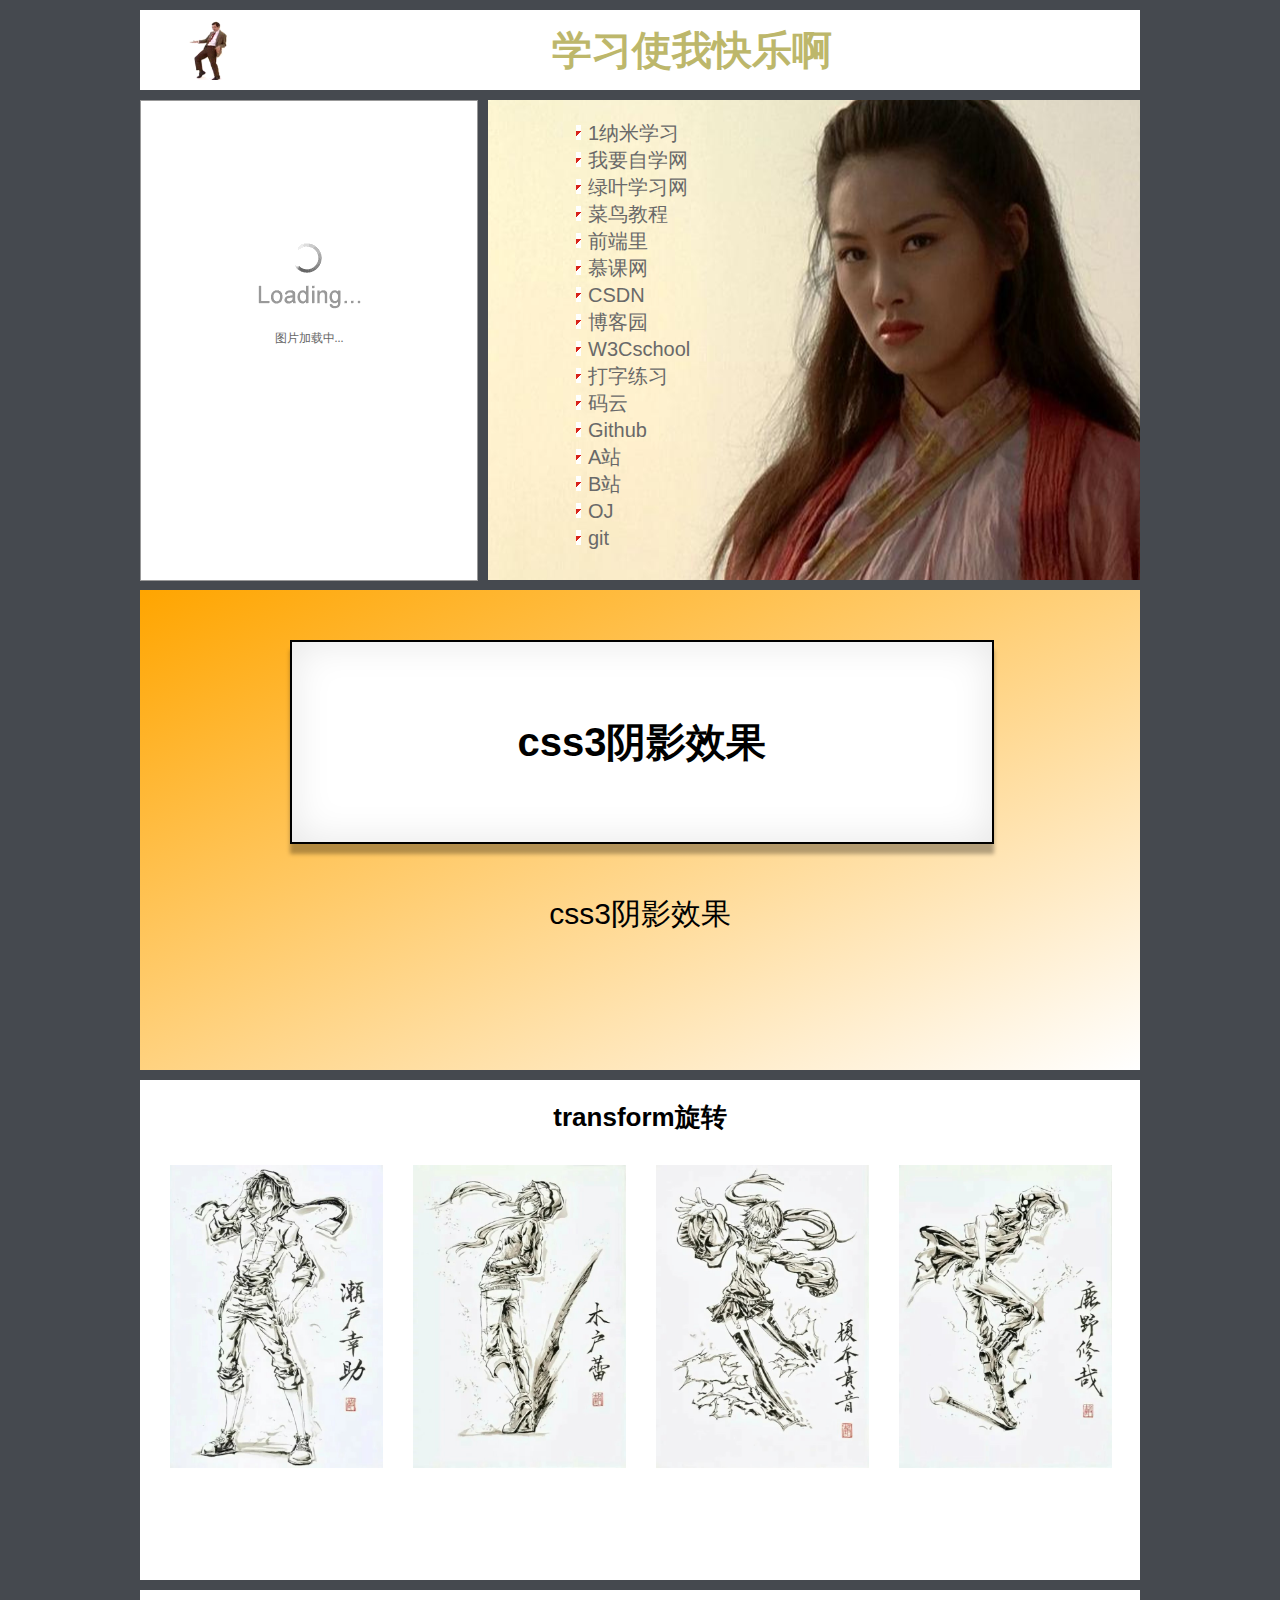
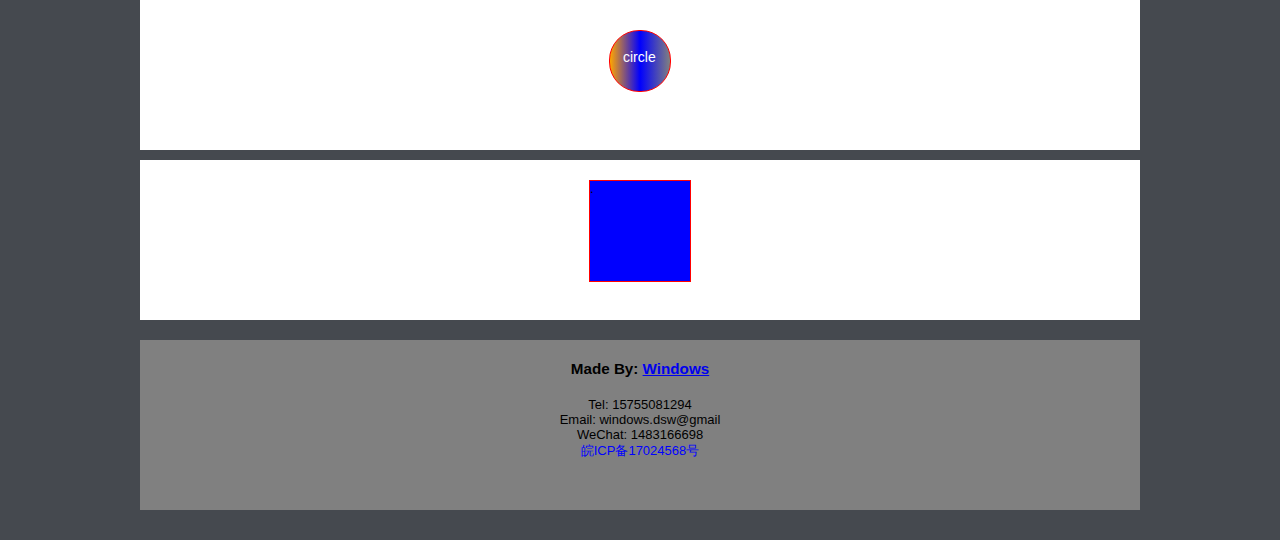
<file: index.html>
<!DOCTYPE html>
<html lang="en">
<head>
	<meta charset="UTF-8">
	<title>王东省</title>
</head>
<script type="text/javascript" src="js/myfocus-2.0.1.min.js"></script>
<link rel="stylesheet" type="text/css" href="css/main.css">
<script type="text/javascript">
	myFocus.set({
		id:'myfocus',
		pattern:'mF_sohusports'
	});
</script>
<body>
	<div class="head">
		<img src="images/2.gif "/>
		<h1> 学习使我快乐啊</h1>
	</div>
	<div class="wrap">
		<div class="ad" id="myfocus">
			<div class="loading">
				<img src="images/loading.gif" alt="图片加载中...">
			</div><!-- loading结束 -->
			<div class="pic">
				<ul>
					<li><a href="#"><img src="images/a1.jpg"></a></li>
					<li><a href="#"><img src="images/a2.jpg"></a></li>
					<li><a href="#"><img src="images/a3.jpg"></a></li>
					<li><a href="#"><img src="images/a4.jpg"></a></li>
				</ul>		
			</div><!-- pic结束 -->
		</div><!-- ad结束 -->
		<div class="blank1">
			
		</div>
		<div class="book_list">
			<ul>
				<li><a href="http://www.1nami.com/">1纳米学习</a></li>
				<li><a href="http://www.51zxw.net/">我要自学网</a></li>
				<li><a href="http://www.lvyestudy.com/">绿叶学习网</a></li>
				<li><a href="http://www.runoob.com/">菜鸟教程</a></li>
				<li><a href="http://www.yyyweb.com/">前端里</a></li>
				<li><a href="http://www.imooc.com/#">慕课网</a></li>
				<li><a href="http://www.csdn.net/">CSDN</a></li>
				<li><a href="https://www.cnblogs.com/">博客园</a></li>
				<li><a href="https://www.w3cschool.cn/">W3Cschool</a></li>
				<li><a href="https://www.typing.com/student/test">打字练习</a></li>
				<li><a href="https://git.oschina.net/login">码云</a></li>
				<li><a href="https://github.com/">Github</a></li>
				<li><a href="http://www.acfun.cn/">A站</a></li>
				<li><a href="https://www.bilibili.com/">B站</a></li>
				<li><a href="https://oj.ahstu.cc/JudgeOnline/">OJ</a></li>
				<li><a href="https://git.ahstu.cc/">git</a></li>
			</ul>
		</div><!-- book_list结束 -->
	</div> <!-- wrap结束 -->

	<div class="shadow_bg">
		<div class="shadow effect">
			<h1>css3阴影效果</h1>
		</div><!-- shadow -->
		<p>css3阴影效果</p>
	</div><!-- shadow_bg -->

	<div class="transform_bg">
		<h1>transform旋转</h1>
		<dl>
			<dt>
				<dd><img src="images/a1.jpg" alt="1"></dd>
				<dd><img src="images/a2.jpg" alt="2"></dd>
				<dd><img src="images/a3.jpg" alt="3"></dd>
				<dd><img src="images/a4.jpg" alt="4"></dd>
			</dt>
		</dl>
	</div><!-- transform_bg结束 -->

	<div class="border_radius_bg">
		<div class="circle">
			<span>circle</span>
		</div>
	</div><!-- border_radius_bg -->
	<div class="transition_bg">
		<div class="tb">.</div>
	</div><!-- translation_bg -->

	<div class="copyright">
		<div class="copyright_content">
			<h3>Made By: <a target="_blank" href="resume.html" >Windows</a></h3>
			<ul>
				<li>Tel: 15755081294</li>
				<li>Email: windows.dsw@gmail</li>
			<li>WeChat: 1483166698</li>
			<li><a target="_blank" href="http://www.miibeian.gov.cn/">皖ICP备17024568号</a></li>
			</ul>
		</div> <!-- copyright_content结束 -->
	</div><!-- copyright结束 -->

</body>
</html>
</file>
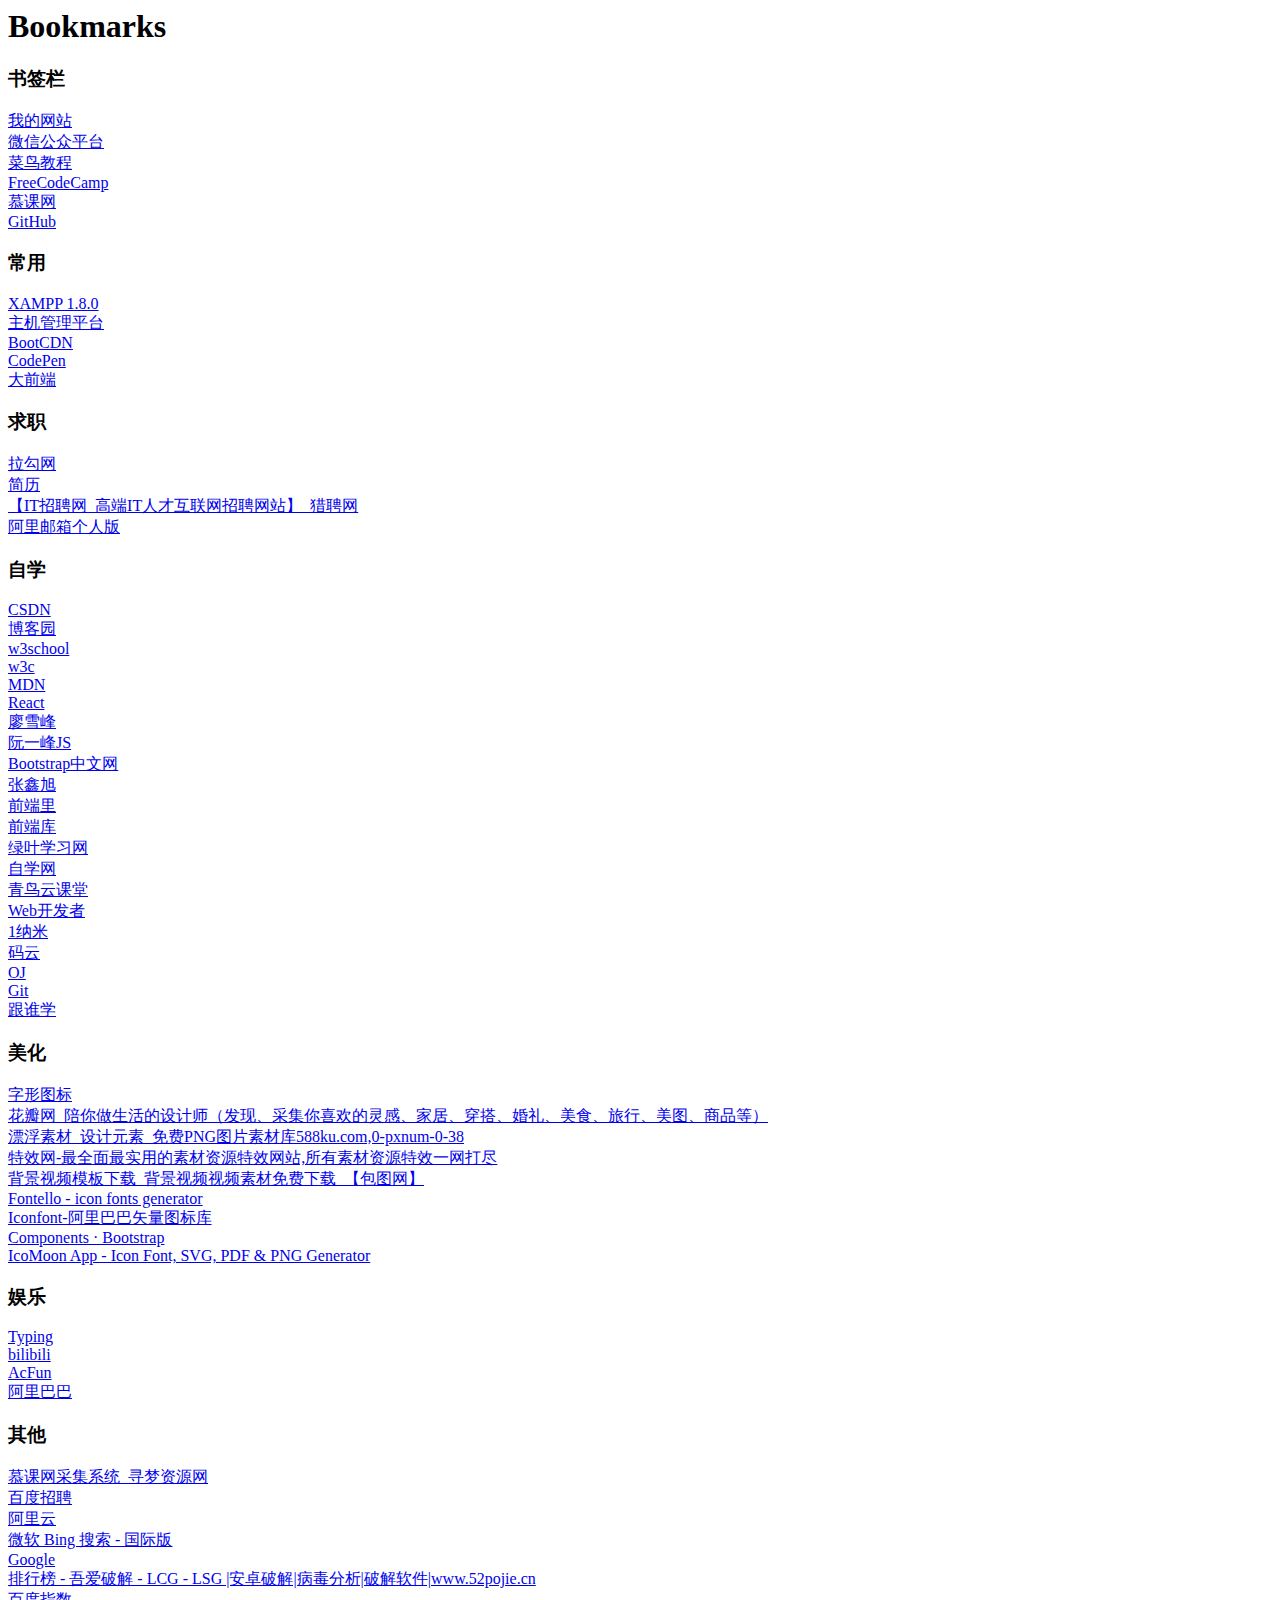
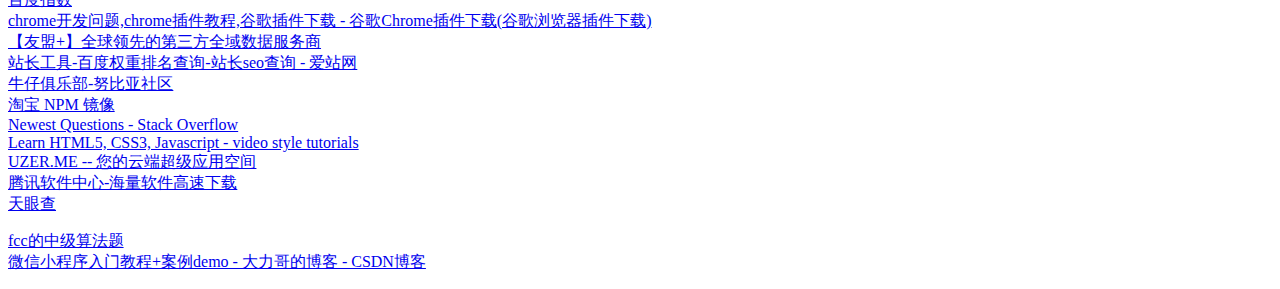
<file: chrome书签/bookmarks_01.html>
<!DOCTYPE NETSCAPE-Bookmark-file-1>
<!-- This is an automatically generated file.
     It will be read and overwritten.
     DO NOT EDIT! -->
<META HTTP-EQUIV="Content-Type" CONTENT="text/html; charset=UTF-8">
<TITLE>Bookmarks</TITLE>
<H1>Bookmarks</H1>
<DL><p>
    <DT><H3 ADD_DATE="1502953653" LAST_MODIFIED="1510555440" PERSONAL_TOOLBAR_FOLDER="true">书签栏</H3>
    <DL><p>
        <DT><A HREF="http://wangdongsheng.cc/" ADD_DATE="1508906998" ICON="[data-uri]">我的网站</A>
        <DT><A HREF="https://mp.weixin.qq.com/wxopen/wacodepage?action=getcodepage&token=237504069&lang=zh_CN" ADD_DATE="1510550674" ICON="[data-uri]">微信公众平台</A>
        <DT><A HREF="http://www.runoob.com/" ADD_DATE="1505137338" ICON="[data-uri]">菜鸟教程</A>
        <DT><A HREF="https://www.freecodecamp.cn/wrongcode886" ADD_DATE="1509882801" ICON="[data-uri]">FreeCodeCamp</A>
        <DT><A HREF="http://www.imooc.com/#" ADD_DATE="1503272345" ICON="[data-uri]">慕课网</A>
        <DT><A HREF="https://github.com/" ADD_DATE="1503650626" ICON="[data-uri]">GitHub</A>
        <DT><H3 ADD_DATE="1510555395" LAST_MODIFIED="1510555429">常用</H3>
        <DL><p>
            <DT><A HREF="http://localhost/xampp/" ADD_DATE="1509625094" ICON="[data-uri]">XAMPP 1.8.0</A>
            <DT><A HREF="https://cp.aliyun.com/#/siteHome" ADD_DATE="1508912432" ICON="[data-uri]">主机管理平台</A>
            <DT><A HREF="http://www.bootcdn.cn/" ADD_DATE="1510125673" ICON="[data-uri]">BootCDN </A>
            <DT><A HREF="https://codepen.io/" ADD_DATE="1510030177" ICON="[data-uri]">CodePen</A>
            <DT><A HREF="http://www.daqianduan.com/nav#0" ADD_DATE="1510312399" ICON="[data-uri]">大前端</A>
        </DL><p>
        <DT><H3 ADD_DATE="1510050870" LAST_MODIFIED="1510050922">求职</H3>
        <DL><p>
            <DT><A HREF="https://www.lagou.com/mycenter/delivery.html?tag=0" ADD_DATE="1509518961" ICON="[data-uri]">拉勾网</A>
            <DT><A HREF="http://cv.qiaobutang.com/" ADD_DATE="1507619805" ICON="[data-uri]">简历</A>
            <DT><A HREF="https://www.liepin.com/it/" ADD_DATE="1509526910" ICON="[data-uri]">【IT招聘网_高端IT人才互联网招聘网站】_猎聘网</A>
            <DT><A HREF="https://mail.aliyun.com/alimail/" ADD_DATE="1507881737" ICON="[data-uri]">阿里邮箱个人版</A>
        </DL><p>
        <DT><H3 ADD_DATE="1510050159" LAST_MODIFIED="1510452448">自学</H3>
        <DL><p>
            <DT><A HREF="http://www.csdn.net/" ADD_DATE="1502953924" ICON="[data-uri]">CSDN</A>
            <DT><A HREF="https://www.cnblogs.com/" ADD_DATE="1502954058" ICON="[data-uri]">博客园</A>
            <DT><A HREF="http://www.w3school.com.cn/tags/html_ref_canvas.asp" ADD_DATE="1508748719" ICON="[data-uri]">w3school</A>
            <DT><A HREF="https://www.w3cschool.cn/" ADD_DATE="1502954421" ICON="[data-uri]">w3c</A>
            <DT><A HREF="https://developer.mozilla.org/zh-CN/docs/Web/JavaScript" ADD_DATE="1507639361" ICON="[data-uri]">MDN</A>
            <DT><A HREF="https://reactjs.org/docs/hello-world.html" ADD_DATE="1510322934" ICON="[data-uri]">React</A>
            <DT><A HREF="https://www.liaoxuefeng.com/" ADD_DATE="1510202831" ICON="[data-uri]">廖雪峰</A>
            <DT><A HREF="http://www.ruanyifeng.com/blog/javascript/" ADD_DATE="1510323297" ICON="[data-uri]"> 阮一峰JS</A>
            <DT><A HREF="http://www.bootcss.com/" ADD_DATE="1509763323" ICON="[data-uri]">Bootstrap中文网</A>
            <DT><A HREF="http://www.zhangxinxu.com/wordpress/" ADD_DATE="1506045368" ICON="[data-uri]">张鑫旭</A>
            <DT><A HREF="http://www.yyyweb.com/" ADD_DATE="1503023026" ICON="[data-uri]">前端里</A>
            <DT><A HREF="http://www.jqhtml.com/" ADD_DATE="1509763173">前端库</A>
            <DT><A HREF="http://www.lvyestudy.com/" ADD_DATE="1505199978" ICON="[data-uri]">绿叶学习网</A>
            <DT><A HREF="http://www.51zxw.net/" ADD_DATE="1505177324" ICON="[data-uri]">自学网</A>
            <DT><A HREF="http://s.bdqn.cn/index.shtml?unit=10000137" ADD_DATE="1505271851" ICON="[data-uri]">青鸟云课堂</A>
            <DT><A HREF="http://www.admin10000.com/" ADD_DATE="1509183139" ICON="[data-uri]">Web开发者</A>
            <DT><A HREF="http://www.1nami.com/" ADD_DATE="1502953715" ICON="[data-uri]">1纳米</A>
            <DT><A HREF="https://git.oschina.net/login" ADD_DATE="1502954308" ICON="[data-uri]">码云</A>
            <DT><A HREF="https://oj.ahstu.cc/JudgeOnline/" ADD_DATE="1502953992" ICON="[data-uri]">OJ</A>
            <DT><A HREF="https://git.ahstu.cc/" ADD_DATE="1502954034" ICON="[data-uri]">Git </A>
            <DT><A HREF="http://www.genshuixue.com/i-cxy/" ADD_DATE="1510229972" ICON="[data-uri]">跟谁学</A>
        </DL><p>
        <DT><H3 ADD_DATE="1510050226" LAST_MODIFIED="1510053626">美化</H3>
        <DL><p>
            <DT><A HREF="http://www.runoob.com/try/demo_source/bootstrap-glyph-customization.htm" ADD_DATE="1509718735" ICON="[data-uri]">字形图标</A>
            <DT><A HREF="http://huaban.com/" ADD_DATE="1509016656" ICON="[data-uri]">花瓣网_陪你做生活的设计师（发现、采集你喜欢的灵感、家居、穿搭、婚礼、美食、旅行、美图、商品等）</A>
            <DT><A HREF="http://588ku.com/sucai/piaofu/" ADD_DATE="1509014593" ICON="[data-uri]">漂浮素材_设计元素_免费PNG图片素材库588ku.com,0-pxnum-0-38</A>
            <DT><A HREF="http://www.zhaotexiao.com/" ADD_DATE="1507986335" ICON="[data-uri]">特效网-最全面最实用的素材资源特效网站,所有素材资源特效一网打尽</A>
            <DT><A HREF="http://ibaotu.com/shipin/7-5138-0-0-0-1.html?chan=bd&label=video&plan=D1-bd&kwd=9641" ADD_DATE="1507986263" ICON="[data-uri]">背景视频模板下载_背景视频视频素材免费下载_【包图网】</A>
            <DT><A HREF="http://fontello.com/" ADD_DATE="1509277709" ICON="[data-uri]">Fontello - icon fonts generator</A>
            <DT><A HREF="http://www.iconfont.cn/home/index?spm=a313x.7781069.1998910419.2" ADD_DATE="1509799798" ICON="[data-uri]">Iconfont-阿里巴巴矢量图标库</A>
            <DT><A HREF="https://getbootstrap.com/docs/3.3/components/" ADD_DATE="1509718474" ICON="[data-uri]">Components · Bootstrap</A>
            <DT><A HREF="https://icomoon.io/app/#/select" ADD_DATE="1509718700" ICON="[data-uri]">IcoMoon App - Icon Font, SVG, PDF &amp; PNG Generator</A>
        </DL><p>
        <DT><H3 ADD_DATE="1510050408" LAST_MODIFIED="1510053518">娱乐</H3>
        <DL><p>
            <DT><A HREF="https://www.typing.com/student/test" ADD_DATE="1503391635" ICON="[data-uri]">Typing</A>
            <DT><A HREF="https://www.bilibili.com/" ADD_DATE="1502954127" ICON="[data-uri]">bilibili</A>
            <DT><A HREF="http://www.acfun.cn/" ADD_DATE="1505101459" ICON="[data-uri]">AcFun</A>
            <DT><A HREF="http://p4psearch.1688.com/p4p114/p4psearch/offer2.htm?keywords=%B0%A2%C0%EF1688&cosite=baidujj&location=landing_t4&trackid=8856886241459806733061" ADD_DATE="1506156972" ICON="[data-uri]">阿里巴巴</A>
        </DL><p>
        <DT><H3 ADD_DATE="1510050472" LAST_MODIFIED="1510451492">其他</H3>
        <DL><p>
            <DT><A HREF="https://www.xunmzy.com/tool/imooc/" ADD_DATE="1509776530" ICON="[data-uri]">慕课网采集系统_寻梦资源网</A>
            <DT><A HREF="http://talent.baidu.com/external/baidu/index.html#/individualCenter" ADD_DATE="1509621217" ICON="[data-uri]">百度招聘</A>
            <DT><A HREF="https://www.aliyun.com/?utm_medium=search&utm_source=sogou&utm_campaign=chanpinci&utm_content=se_663466" ADD_DATE="1507882917" ICON="[data-uri]">阿里云</A>
            <DT><A HREF="https://www.bing.com/?FORM=Z9FD1&intlF=" ADD_DATE="1509238628" ICON="[data-uri]">微软 Bing 搜索 - 国际版</A>
            <DT><A HREF="https://www.google.com.hk/" ADD_DATE="1505992815" ICON="[data-uri]">Google</A>
            <DT><A HREF="https://www.52pojie.cn/misc.php?mod=ranklist" ADD_DATE="1507986929" ICON="[data-uri]">排行榜 - 吾爱破解 - LCG - LSG |安卓破解|病毒分析|破解软件|www.52pojie.cn</A>
            <DT><A HREF="http://index.baidu.com/" ADD_DATE="1508681521" ICON="[data-uri]">百度指数</A>
            <DT><A HREF="http://www.chrome8.net/jiaocheng/" ADD_DATE="1508162006" ICON="[data-uri]">chrome开发问题,chrome插件教程,谷歌插件下载 - 谷歌Chrome插件下载(谷歌浏览器插件下载)</A>
            <DT><A HREF="http://www.umeng.com/" ADD_DATE="1508740974" ICON="[data-uri]">【友盟+】全球领先的第三方全域数据服务商</A>
            <DT><A HREF="https://www.aizhan.com/" ADD_DATE="1508740986" ICON="[data-uri]">站长工具-百度权重排名查询-站长seo查询 - 爱站网</A>
            <DT><A HREF="http://bbs.nubia.cn/portal.php" ADD_DATE="1508831958" ICON="[data-uri]">牛仔俱乐部-努比亚社区</A>
            <DT><A HREF="http://npm.taobao.org/" ADD_DATE="1510126140" ICON="[data-uri]">淘宝 NPM 镜像</A>
            <DT><A HREF="https://stackoverflow.com/questions" ADD_DATE="1510141036">Newest Questions - Stack Overflow</A>
            <DT><A HREF="http://thecodeplayer.com/" ADD_DATE="1510236609" ICON="[data-uri]">Learn HTML5, CSS3, Javascript - video style tutorials</A>
            <DT><A HREF="https://uzer.me/z/apps" ADD_DATE="1510276289">UZER.ME -- 您的云端超级应用空间</A>
            <DT><A HREF="https://pc.qq.com/" ADD_DATE="1510293225" ICON="[data-uri]">腾讯软件中心-海量软件高速下载</A>
            <DT><A HREF="https://www.tianyancha.com/" ADD_DATE="1510404469" ICON="[data-uri]">天眼查</A>
        </DL><p>
        <DT><A HREF="https://www.cnblogs.com/djtao/p/6028146.html" ADD_DATE="1510451492" ICON="[data-uri]">fcc的中级算法题 </A>
        <DT><A HREF="http://blog.csdn.net/qq137722697/article/details/52988719" ADD_DATE="1510551561" ICON="[data-uri]">微信小程序入门教程+案例demo - 大力哥的博客 - CSDN博客</A>
    </DL><p>
</DL><p>
</file>
<file: css/main.css>
@charset 'utf-8';
*{
	margin:0px;
	padding: 0px;
}
body {
	font-size: 13px;
	font-family: STHeiti, "微软雅黑", "Microsoft Yahei", Arial, Helmet, Freesans, sans-serif;
	background:#45494F;
}
.head{
	width:1000px;
	height: 80px;
	margin: 10px auto;
	background-color: white;
}
.head img{
	width:94px;
	height:70px;
	display: block;
	float:  left;
	padding-bottom: 10px;
	padding-left: 10px; 
}
.head h1{
	text-align: center;
	line-height: 80px;
	font-size: 40px;
	color: #BDB76B;
}
.wrap{
	width: 1000px;
	height: 480px;
	margin: 0 auto;
	background-color: white;
}
.ad{
	width: 320px;
	height: 463px;
	float:left;	
	overflow: hidden;

}	
.pic img{
	width: 320px;
	height: 460px;

}
.blank1{
	width:10px;
	height: 480px;
	float: left;
	background-color:#45494F; 
}
.book_list{
	height:460px;
	float:left;
	width: 552px;	
	padding-left: 100px;
	padding-top: 20px;
	background: url(../images/bg.jpg) center;
}
.book_list a{
	text-decoration: none;
	line-height: 27px;
	font-size: 20px;

}
.book_list li{
	list-style: none;
	list-style: url(../images/list.jpg);
}
.book_list a:link, .book_list a:visited{
	color: #696969;
}
.book_list a:hover, .book_list a:active{
	color: #C00;
	font-size: 24px;
}
.shadow_bg{
	width: 1000px;
	height: 480px;
	margin: 10px auto;
	background:linear-gradient(to top left,white,orange);
}
.shadow{
	width: 700px;
	height:200px;
	float:left;
	margin:50px 150px;
	background-color: #fff;
	border: 2px solid #000;
}
.shadow h1{
	text-align: center;
	line-height: 200px;
	font-size: 40px;
}
.effect{
	position: relative;
	box-shadow: 0px 10px 4px rgba(0,0,0,0.3), 0 0 40px rgba(0,0,0,0.1) inset;
	-webkit-box-shadow: 0px 10px 4px rgba(0,0,0,0.3), 0 0 40px rgba(0,0,0,0.1) inset;
	-moz-box-shadow: 0px 10px 4px rgba(0,0,0,0.3), 0 0 40px rgba(0,0,0,0.1) inset;
	-o-box-shadow: 0px 10px 4px rgba(0,0,0,0.3), 0 0 40px rgba(0,0,0,0.1) inset;
}
 .effect:before, .effect:after{
    content:"";
	position:absolute; 
	z-index:-1;
	-webkit-box-shadow:0 0 20px rgba(0,0,0,0.8);
	-moz-box-shadow:0 0 20px rgba(0,0,0,0.8);
	box-shadow:0 0 20px rgba(0,0,0,0.8);
	top:50%;
	bottom:0;
	left:10px;
	right:10px;
	-moz-border-radius:900px / 100px;
	border-radius:900px / 100px;
} 

.shadow_bg p{
	text-align: center;
	font-size: 30px;
}

.shadow_bg p:hover{
	text-align: center;
	font-size: 35px;
	font-weight: bold;
	text-shadow: red 10px 7px 2px;
}

.transform_bg{
	width: 1000px;
	height:500px;
	margin: 10px auto;
	background-color: white;
}

.transform_bg h1{
	padding-top: 20px;
	text-align: center;
}

.transform_bg img{
	width: 213px;
	height: 303px;
	display: block;
	float:  left;
	padding-top: 30px;
	padding-left: 30px;
}

.transform_bg img:hover{
	transform: rotate(45deg) scale(1.2) skew(10deg,15deg) translate(10px,50px) ;
	-o-transform: rotate(45deg) scale(1.2) skew(10deg,15deg) translate(10px,50px) ;
	-webkit-transform: rotate(45deg) scale(1.2) skew(10deg,15deg) translate(10px,50px);
	-moz-transform: rotate(45deg) scale(1.2) skew(10deg,15deg) translate(10px,50px) ;
	-ms-transform: rotate(45deg) scale(1.2) skew(10deg,15deg) translate(10px,50px) ;
}

.border_radius_bg{
	width:1000px;
	height: 120px;
	margin: 10px auto;
	background-color: white;
	padding-top: 40px;
}
.circle{
	width:60px;
	height: 60px;
	border: 1px red solid; 
	border-radius: 30px;
	background:linear-gradient(to right,orange,blue,gray);
	position: relative;
	margin: 0 auto;
}
.circle:hover{
	transform: rotate(90deg) scale(1.5);
	-o-transform: rotate(90deg) scale(1.5);
	-webkit-transform: rotate(90deg) scale(1.5);
	-moz-transform: rotate(90deg) scale(1.5);
	-ms-transform: rotate(90deg) scale(1.5);
}
.circle span{
	font-size: 14px;
	padding: 18px 13px;
	color:white;
	position: absolute;
}
.transition_bg{
	width:1000px;
	height:140px;
	margin:10px auto;
	background-color: white;
	padding-top: 20px;
}
.transition_bg .tb{
   width:100px;
   height:100px;
   border:1px solid red;
   background-color: blue;
   margin:0px auto;
   transition: background-color 2s linear;
}
.tb:hover{
	background-color: red;
}
.copyright {
	clear: both;
	width: 100%;
	height: 200px;
/*	background-color: #E8e8E8;*/
	margin-top: 20px;
}
.copyright_content {
	width: 1000px;
	height: 150px;
	margin: 0 auto;
	padding-top: 20px;
	background-color: #808080;
}
.copyright_content h3{
	text-align: center;
	padding-bottom: 20px;
}
.copyright_content li{
	list-style: none;
	text-align: center;
}
.copyright_content li a{
	text-decoration:none;
	color: blue;
}
.copyright_content li a:hover{
	text-decoration:underline;
}
</file>
